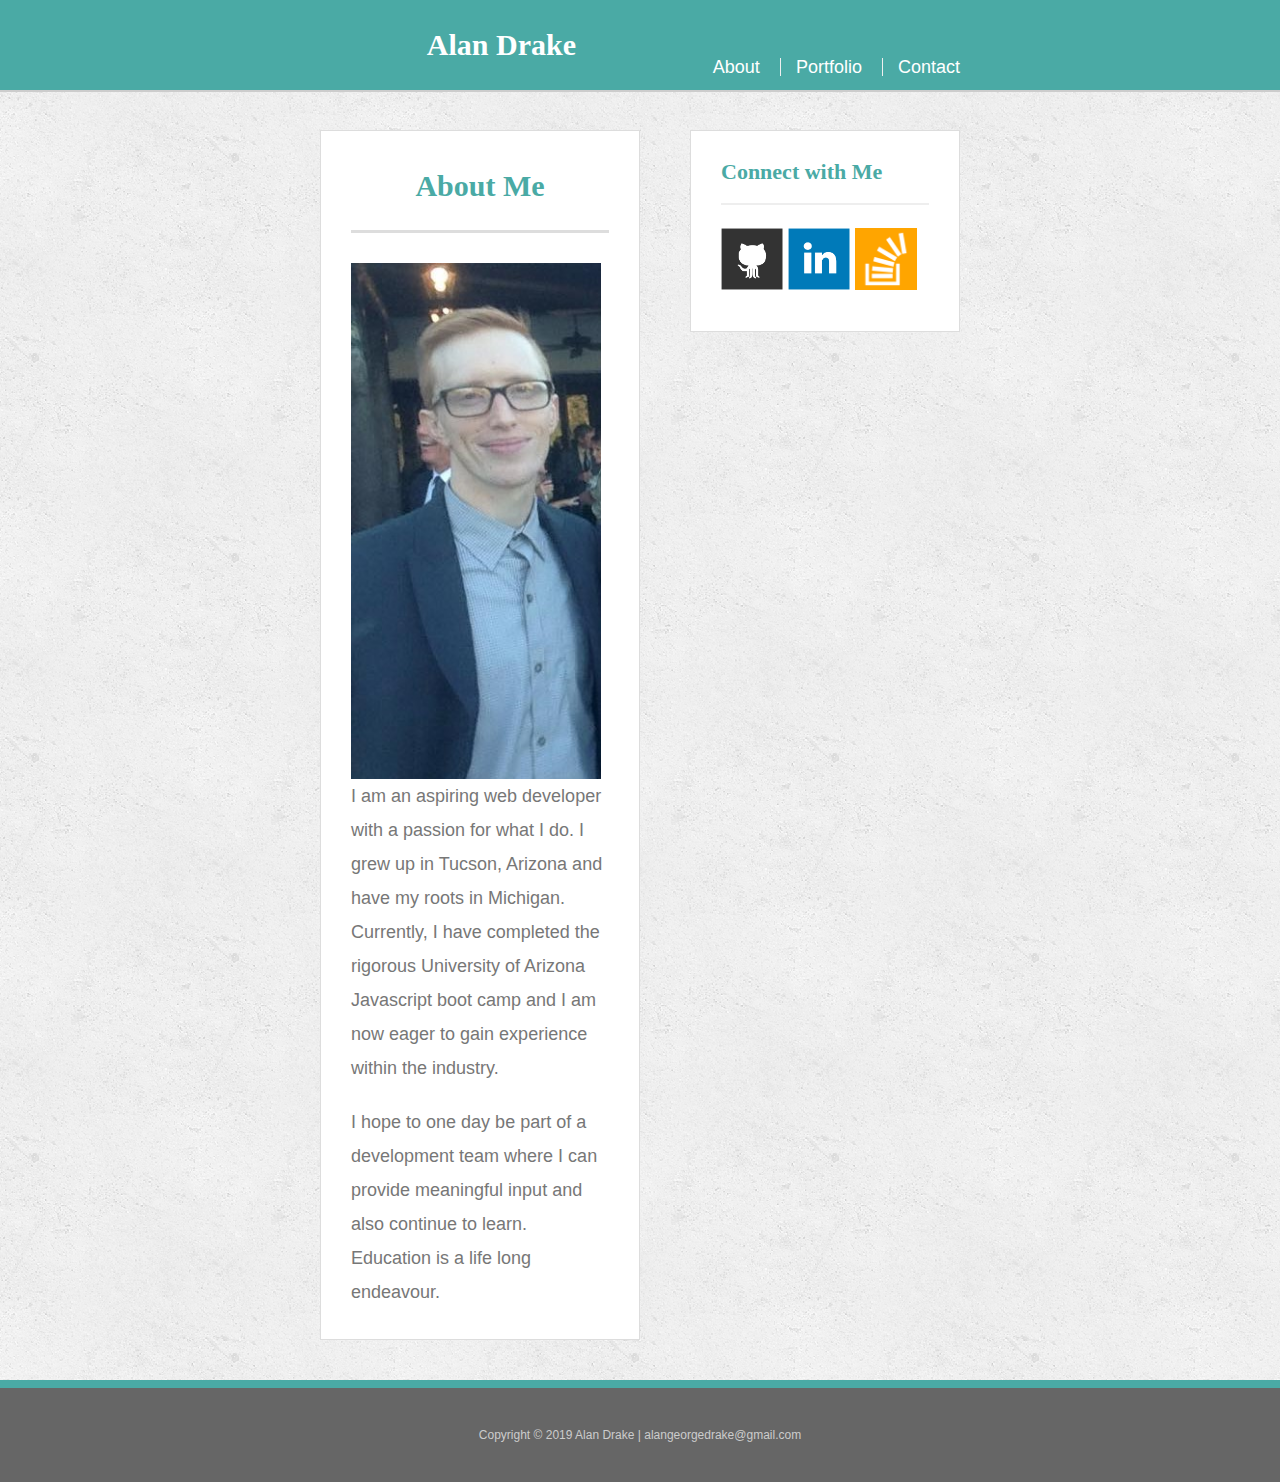
<file: index.html>
<!doctype html>
<html lang="en-us">

<head>
  <meta charset="UTF-8">
  <meta name="viewport" content="width=device-width, initial-scale=1.0,">
  <title>About | Alan Drake </title>
  <link rel="stylesheet" type="text/css" href="assets/css/reset.css">
  <link rel="stylesheet" type="text/css" href="assets/css/style.css">
</head>

<body>

  <header id="masthead">
    <div class="container">
      <a href="index.html" id="logo">Alan Drake</a>
      <nav>
        <a href="index.html">About</a>
        <a href="portfolio.html">Portfolio</a>
        <a href="contact.html">Contact</a>
      </nav>
    </div>
  </header>

  <div id="main-container" class="container">
    <section class="main-section">
      <h1>About Me</h1>

      <img src="assets/images/portPic.jpg" class="auth-image" alt="Alan Drake">
      <p>
        I am an aspiring web developer with a passion for what I do. I grew up in Tucson, Arizona and have my roots in
        Michigan.
        Currently, I have completed the rigorous University of Arizona Javascript boot camp and I am now eager to gain
        experience within the industry.
      </p>
      <p>
        I hope to one day be part of a development team where I can provide meaningful input and also continue to
        learn. Education is a life long endeavour.
      </p>
    </section>

    <section class="sidebar">
      <div id="connect">
        <h2>Connect with Me</h2>

        <a href="https://github.com/Bkagd" target="_blank"><img src="assets/images/github-128.png" class="social" alt="GitHub" /></a>
        <a href="https://www.linkedin.com/in/alan-drake-060038147/" target="_blank"><img src="assets/images/linkedin-128.png"
            class="social" alt="LinkedIn" /></a>
        <a href="https://stackoverflow.com/users/8768189/bkagd" target="_blank"><img src="assets/images/stackoverflow-128.png"
            class="social" alt="Stack Overflow" /></a>
      </div>
    </section>
  </div>

  <footer>
    <div class="container">
      Copyright &copy; 2019 Alan Drake | alangeorgedrake@gmail.com
    </div>
  </footer>
</body>

</html>
</file>
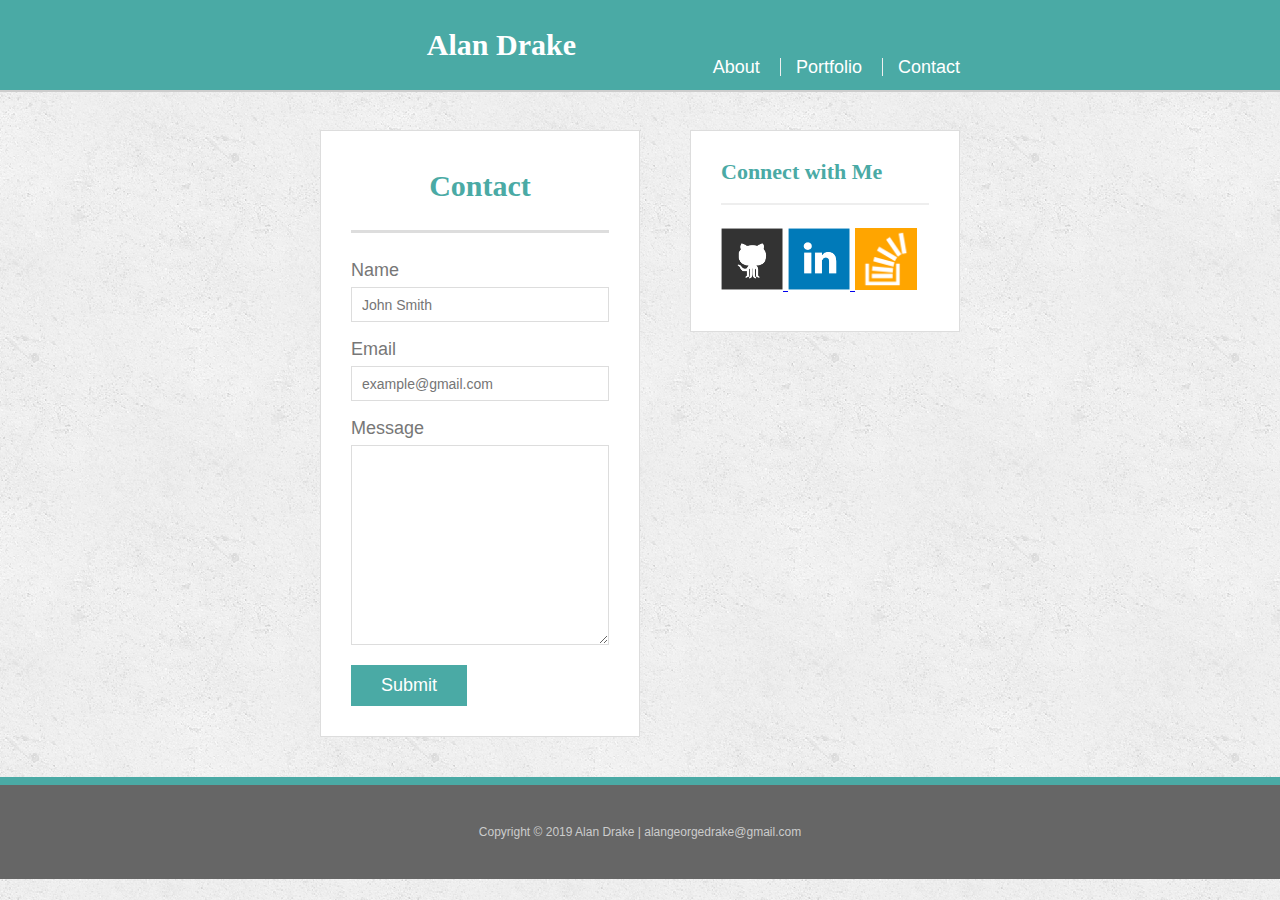
<file: contact.html>
<!doctype html>
<html lang="en-us">

<head>
  <meta charset="UTF-8">
  <meta name="viewport" content="width=device-width, initial-scale=1.0,">
  <title>Contact | Alan Drake</title>
  <link rel="stylesheet" type="text/css" href="assets/css/reset.css">
  <link rel="stylesheet" type="text/css" href="assets/css/style.css">
</head>

<body>

  <header id="masthead">
    <div class="container">
      <a href="index.html" id="logo">Alan Drake</a>
      <nav>
        <a href="index.html">About</a>
        <a href="portfolio.html">Portfolio</a>
        <a href="contact.html">Contact</a>
      </nav>
    </div>
  </header>

  <div id="main-container" class="container">
    <section class="main-section">
      <h1>Contact</h1>

      <form id="contact-form">
        <ul>
          <li>
            <label for="name">Name</label>
            <input type="text" id="name" name="name" placeholder="John Smith" required="required">
          </li>
          <li>
            <label for="email">Email</label>
            <input type="email" id="email" name="email" placeholder="example@gmail.com" required="required">
          </li>
          <li>
            <label for="message">Message</label>
            <textarea id="message" name="message" required="required"></textarea>
          </li>
        </ul>
        <input type="submit">
      </form>

    </section>

    <section class="sidebar">
      <div id="connect">
        <h2>Connect with Me</h2>

        <a href="https://github.com/Bkagd" target="_blank">
          <img src="assets/images/github-128.png" class="social" alt="GitHub" />
        </a>
        <a href="https://www.linkedin.com/in/alan-drake-060038147/" target="_blank">
          <img src="assets/images/linkedin-128.png" class="social" alt="LinkedIn" />
        </a>
        <a href="https://stackoverflow.com/users/8768189/bkagd" target="_blank">
          <img src="assets/images/stackoverflow-128.png" class="social" alt="Stack Overflow" />
        </a>
      </div>
    </section>
  </div>

  <footer>
    <div class="container">
      Copyright &copy; 2019 Alan Drake | alangeorgedrake@gmail.com
    </div>
  </footer>
</body>

</html>
</file>
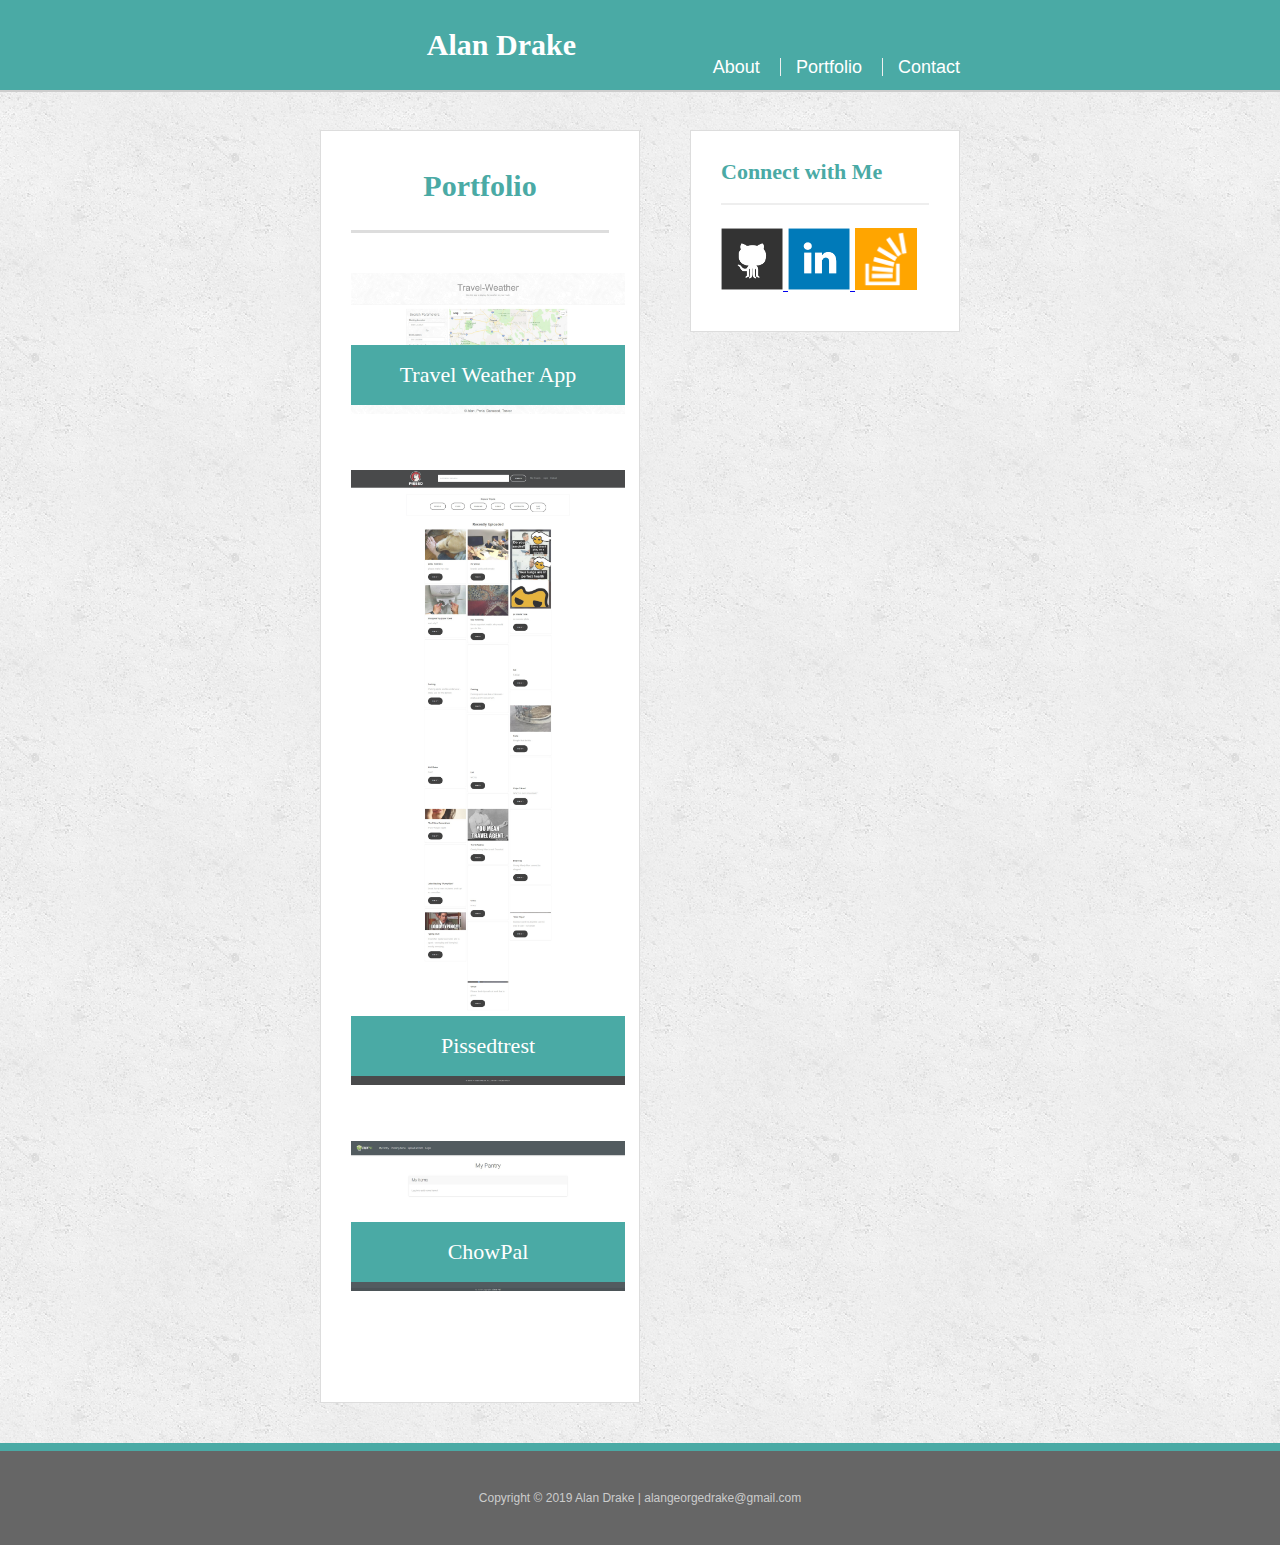
<file: portfolio.html>
<!doctype html>
<html lang="en-us">

<head>
  <meta charset="UTF-8">
  <meta name="viewport" content="width=device-width, initial-scale=1.0,">
  <title>Portfolio | Alan Drake</title>
  <link rel="stylesheet" type="text/css" href="assets/css/reset.css">
  <link rel="stylesheet" type="text/css" href="assets/css/style.css">
</head>

<body>

  <header id="masthead">
    <div class="container">
      <a href="index.html" id="logo">Alan Drake</a>
      <nav>
        <a href="index.html">About</a>
        <a href="portfolio.html">Portfolio</a>
        <a href="contact.html">Contact</a>
      </nav>
    </div>
  </header>

  <div id="main-container" class="container">
    <section class="main-section">
      <h1>Portfolio</h1>

      <div class="work">
        <img src="assets/images/travelWeather.jpg" alt="hangman">

        <a href="https://trevcj.github.io/Project-1/">
          <h3>Travel Weather App</h3>
        </a>
      </div>
      <div class="work">
        <img src="assets/images/pissedtrest.jpg" alt="Travel Weather App">

        <a href="https://pissedtrest.herokuapp.com/">
          <h3>Pissedtrest</h3>
        </a>
      </div>
      <div class="work">
        <img src="assets/images/chowpal.jpg" alt="Pissedtrest">

        <a href="https://chowpal.herokuapp.com/">
          <h3>ChowPal</h3>
        </a>
      </div>
      <div class="work">




    </section>

    <section class="sidebar">
      <div id="connect">
        <h2>Connect with Me</h2>

        <a href="https://github.com/Bkagd" target="_blank">
          <img src="assets/images/github-128.png" class="social" alt="GitHub" />
        </a>
        <a href="https://www.linkedin.com/in/alan-drake-060038147/" target="_blank">
          <img src="assets/images/linkedin-128.png" class="social" alt="LinkedIn" />
        </a>
        <a href="https://stackoverflow.com/users/8768189/bkagd" target="_blank">
          <img src="assets/images/stackoverflow-128.png" class="social" alt="Stack Overflow" />
        </a>
      </div>
    </section>
  </div>

  <footer>
    <div class="container">
      Copyright &copy; 2019 Alan Drake | alangeorgedrake@gmail.com
    </div>
  </footer>
</body>

</html>
</file>
<file: assets/css/style.css>
body {
  font-family: Arial, "Helvetica Neue", Helvetica, sans-serif;
  font-size: 18px;
  line-height: 34px;
  color: #777;
  background: url("../images/concrete_seamless.png");
}

* {
  box-sizing: border-box;
}

/* general */

.container {
  width: 100%;
  max-width: 640px;
  margin: 0 auto;
  clear: both;
}

h1,
h2,
h3,
p {
  margin-bottom: 20px;
}

p:last-child {
  margin-bottom: 0;
}

h1,
h2,
h3 {
  font-family: Georgia, Times, "Times New Roman", serif;
  font-weight: 700;
  color: #4aaaa5;
}

h1 {
  text-align: center;
  padding-bottom: 20px;
  font-size: 30px;
  line-height: 49px;
  border-bottom: 3px solid #ddd;
}

h2,
h3 {
  font-size: 22px;
}

/* header */

#masthead {
  position: static;
  z-index: 99;
  width: 100%;
  margin: 0;
  color: #fff;
  background: #4aaaa5;
  border-bottom: 2px solid #ccc;
  text-align: center;
}

#logo {

  width: 100%;
  height: 90px;
  font-family: Georgia, Times, "Times New Roman", serif;
  font-size: 30px;
  font-weight: 700;
  line-height: 90px;
  color: #fff;
  text-align: center;
  text-decoration: none;
  background: #4aaaa5;
}

nav {
  text-align: center;
  margin: 0;
}

nav a {
  display: inline-block;
  padding-left: 15px;
  margin-left: 15px;
  line-height: 18px;
  color: #fff;
  text-decoration: none;
  border-left: 1px solid #efefef;
}

nav a:first-child {
  border-left: 0 none;
}

/* footer */

footer {
  padding: 30px 0;
  clear: both;
  font-size: 12px;
  color: #fff;
  color: #ccc;
  text-align: center;
  background: #666;
  border-top: 8px solid #4aaaa5;
}

/* sidebar */

.sidebar {
  float: left;
  width: 100%;
  padding: 30px;
  margin-bottom: 20px;
  background: #fff;
  border: 1px solid #ddd;
}

h3,
.sidebar h2 {
  padding-bottom: 20px;
  margin-bottom: 15px;
  line-height: 22px;
  border-bottom: 2px solid #eee;
}

.social {
  width: 62px;
  height: 62px;
  margin-top: 8px;
  margin-right: 5px;
}

.social:last-child {
  margin-right: 0;
}

/* main */

#main-container {
  padding-top: 65px;
}

.main-section {
  float: left;
  width: 100%;
  max-width: 650px;
  padding: 30px;
  margin: 0 0 40px;
  background: #fff;
  border: 1px solid #ddd;
}

/* portfolio page */

.work {
  position: relative;
  float: left;
  width: 274px;
  margin: 20px 0 25px;
  overflow: auto;
}

.work:nth-child(even) {
  margin-right: 40px;
}

.work img {
  width: 100%;
  border: 0 none;
  opacity: 0.8;
}

.work h3 {
  position: absolute;
  bottom: 20px;
  width: 100%;
  padding: 15px;
  margin-bottom: 0;
  font-weight: 300;
  line-height: 30px;
  color: #fff;
  text-align: center;
  background: #4aaaa5;
  border-bottom: 0;
}

.auth-image {
  float: left;
  width: 100%;
  height: auto;
  margin-top: 10px;
  margin-right: 25px;
}

/* contact page */

#contact-form ul {
  margin-bottom: 20px;
}

#contact-form li {
  margin-bottom: 10px;
}

label,
input[type=text],
input[type=email],
textarea {
  display: block;
  width: 100%;
}

input[type=text],
input[type=email],
textarea {
  height: 35px;
  padding: 0 10px;
  font-size: 14px;
  border: 1px solid #ddd;
}

textarea {
  height: 200px;
}

input[type=submit] {
  padding: 10px 30px;
  font-size: 18px;
  color: #fff;
  cursor: pointer;
  background: #4aaaa5;
  border: 0 none;
}

/* Media 980px (I changed the max width to 2000px because my screen was larger than 980 px and it would revert to the smaller screen style. */
@media only screen and (max-width: 2000px) and (min-width: 769px) {
  #masthead {
   position: fixed;
   float: left;
   margin: 0 0 30px;
   overflow: auto;
  }

  nav {

  float: right;
  vertical-align: center;
  padding-top: 50px;
   
}

.auth-image {
    width: 250px;
    float: left;
  }

#main-container {
  padding-top: 130px;
}

.main-section {
  width: 50%;
}

.sidebar {
  float: right;
  width: 100%;
  max-width: 270px;
}






/* Media 768px */

@media only screen and (max-width: 768px) and (min-width: 640.1px) {
 #masthead {
   position: fixed;
   float: left;
   margin: 0 0 30px;
   overflow: auto;
  }

  nav {

    float: right;
    vertical-align: center;
    padding-top: 50px;
   
  }

  .auth-image {
    width: 250px;
    float: left;
  }

  .work {
    width: 40%;
    float: left;
  }
  
  #main-container {
    padding-top: 130px;
  }
  .sidebar {
    float: right;
    width: 100%;
    max-width: 270px;
  }
}
</file>
